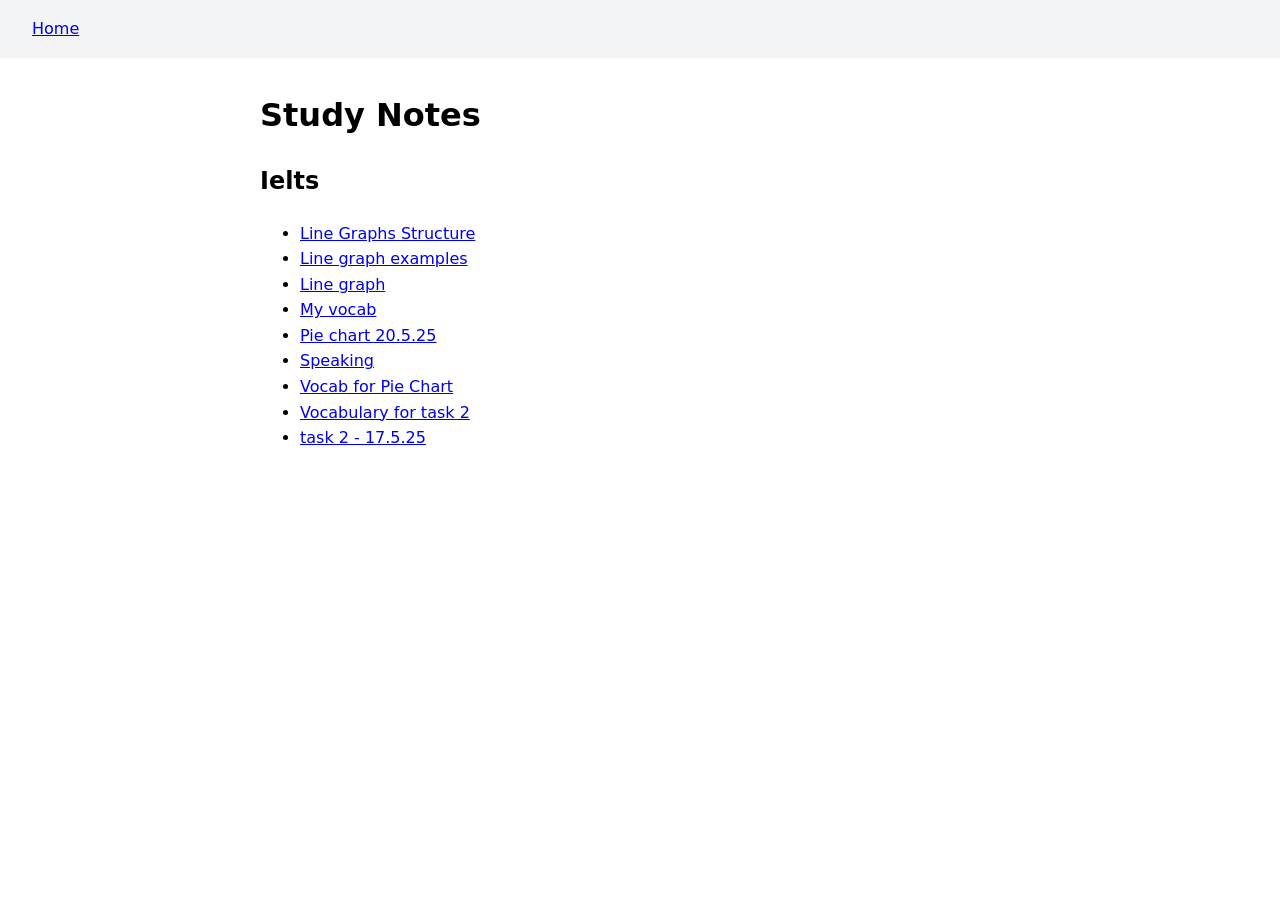
<file: site/index.html>
<!DOCTYPE html>
<html lang="en">
<head>
  <meta charset="utf-8">
  <meta name="viewport" content="width=device-width, initial-scale=1">
  <title>Study Notes</title>
  <link rel="stylesheet" href="style.css">
</head>
<body>
  <header><a href="index.html">Home</a></header>
  <main>
    <h1>Study Notes</h1>
    <h2 id="ielts">Ielts</h2>
    <ul>
    <li><a href="Ielts/Line%20Graphs%20Structure.html">Line Graphs
    Structure</a></li>
    <li><a href="Ielts/Line%20graph%20examples.html">Line graph
    examples</a></li>
    <li><a href="Ielts/Line%20graph.html">Line graph</a></li>
    <li><a href="Ielts/My%20vocab.html">My vocab</a></li>
    <li><a href="Ielts/Pie%20chart%2020.5.25.html">Pie chart
    20.5.25</a></li>
    <li><a href="Ielts/Speaking.html">Speaking</a></li>
    <li><a href="Ielts/Vocab%20for%20Pie%20Chart.html">Vocab for Pie
    Chart</a></li>
    <li><a href="Ielts/Vocabulary%20for%20task%202.html">Vocabulary for
    task 2</a></li>
    <li><a href="Ielts/task%202%20-%2017.5.25.html">task 2 -
    17.5.25</a></li>
    </ul>
  </main>
</body>
</html>
</file>
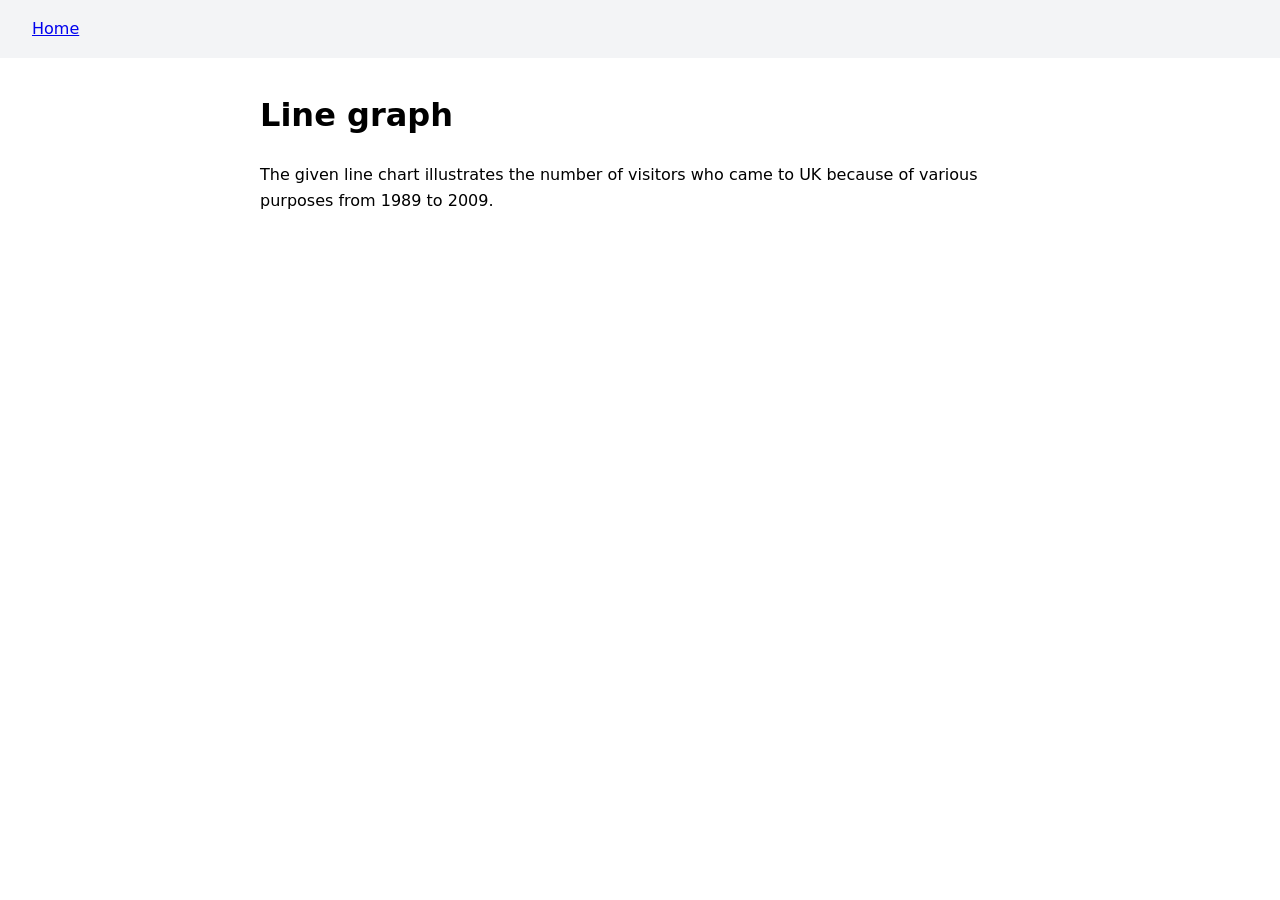
<file: site/Ielts/Line graph.html>
<!DOCTYPE html>
<html lang="en">
<head>
  <meta charset="utf-8">
  <meta name="viewport" content="width=device-width, initial-scale=1">
  <title>Line graph</title>
  <link rel="stylesheet" href="../style.css">
</head>
<body>
  <header><a href="../index.html">Home</a></header>
  <main>
    <h1>Line graph</h1>
    <p>The given line chart illustrates the number of visitors who came
    to UK because of various purposes from 1989 to 2009.</p>
  </main>
</body>
</html>
</file>
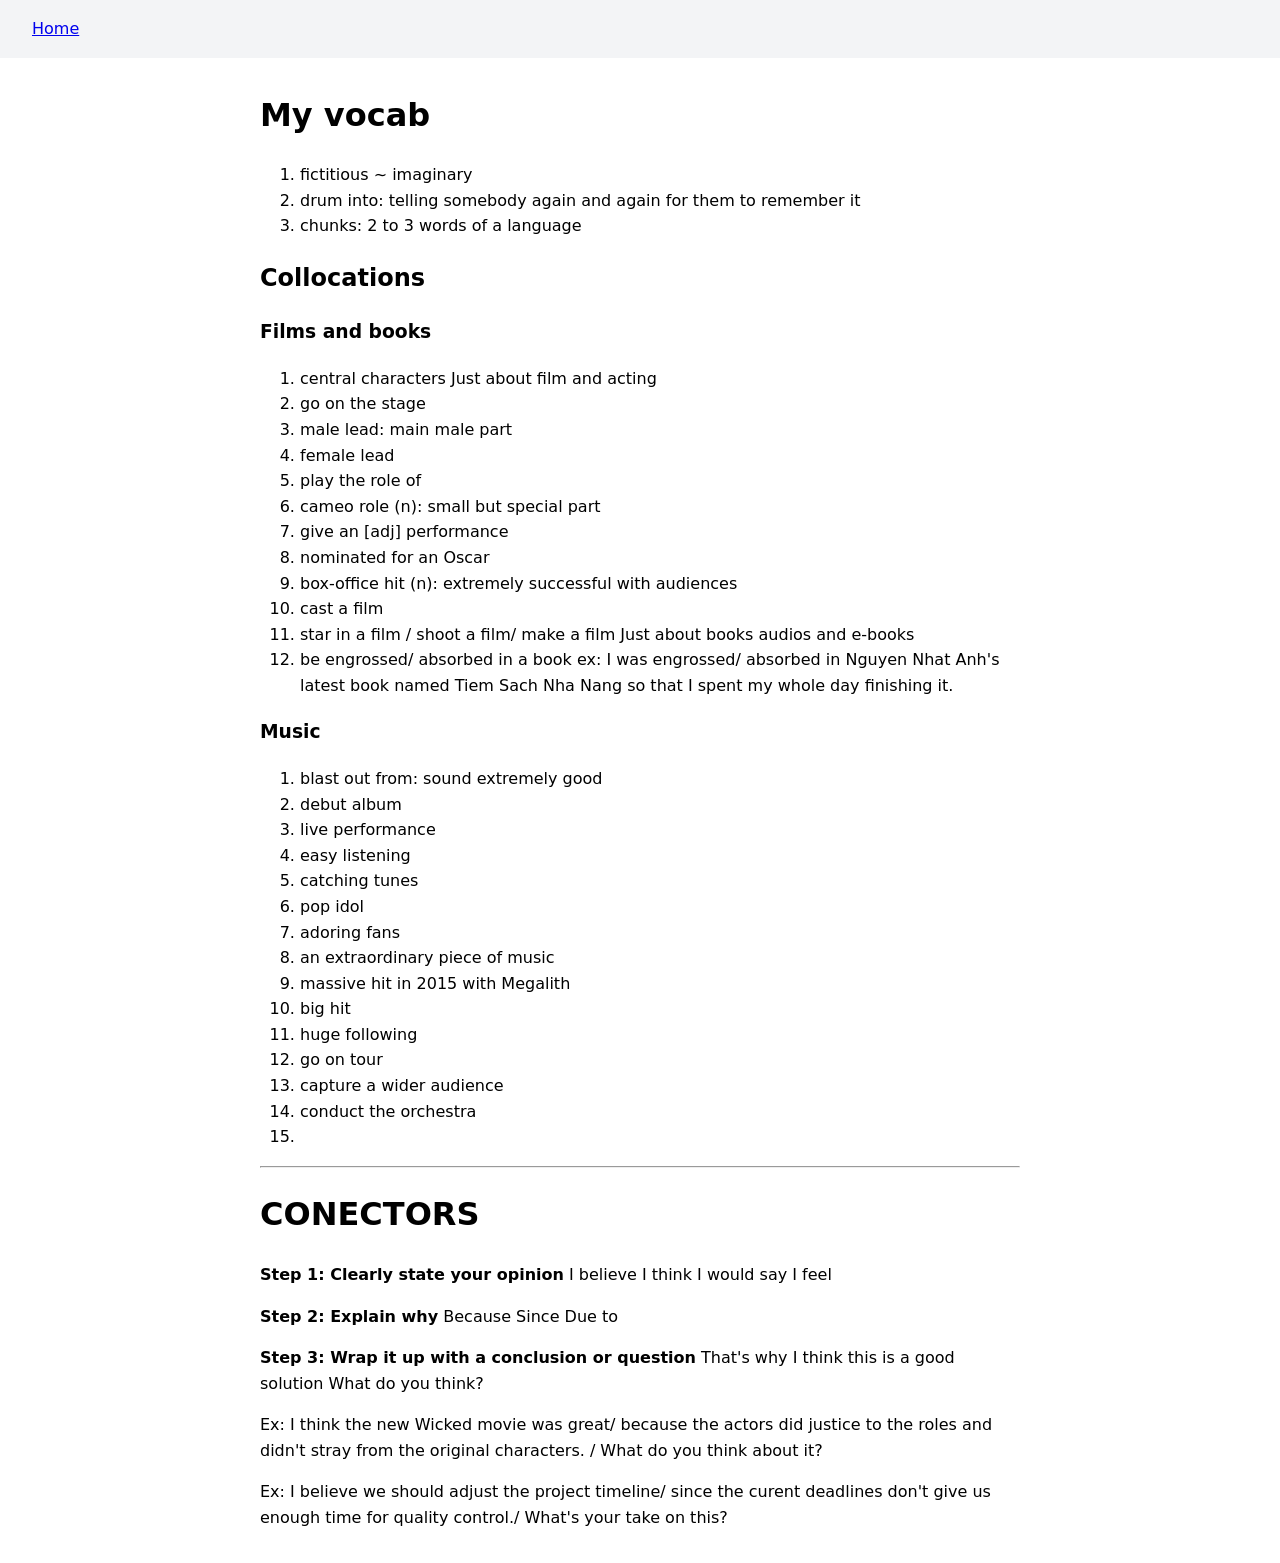
<file: site/Ielts/My vocab.html>
<!DOCTYPE html>
<html lang="en">
<head>
  <meta charset="utf-8">
  <meta name="viewport" content="width=device-width, initial-scale=1">
  <title>My vocab</title>
  <link rel="stylesheet" href="../style.css">
</head>
<body>
  <header><a href="../index.html">Home</a></header>
  <main>
    <h1>My vocab</h1>
    <ol type="1">
    <li>fictitious ~ imaginary</li>
    <li>drum into: telling somebody again and again for them to remember
    it</li>
    <li>chunks: 2 to 3 words of a language</li>
    </ol>
    <h2 id="collocations">Collocations</h2>
    <h3 id="films-and-books">Films and books</h3>
    <ol type="1">
    <li>central characters Just about film and acting</li>
    <li>go on the stage</li>
    <li>male lead: main male part</li>
    <li>female lead</li>
    <li>play the role of</li>
    <li>cameo role (n): small but special part</li>
    <li>give an [adj] performance</li>
    <li>nominated for an Oscar</li>
    <li>box-office hit (n): extremely successful with audiences</li>
    <li>cast a film</li>
    <li>star in a film / shoot a film/ make a film Just about books
    audios and e-books</li>
    <li>be engrossed/ absorbed in a book ex: I was engrossed/ absorbed
    in Nguyen Nhat Anh's latest book named Tiem Sach Nha Nang so that I
    spent my whole day finishing it.</li>
    </ol>
    <h3 id="music">Music</h3>
    <ol type="1">
    <li>blast out from: sound extremely good</li>
    <li>debut album</li>
    <li>live performance</li>
    <li>easy listening</li>
    <li>catching tunes</li>
    <li>pop idol</li>
    <li>adoring fans</li>
    <li>an extraordinary piece of music</li>
    <li>massive hit in 2015 with Megalith</li>
    <li>big hit</li>
    <li>huge following</li>
    <li>go on tour</li>
    <li>capture a wider audience</li>
    <li>conduct the orchestra</li>
    <li></li>
    </ol>
    <hr />
    <h1 id="conectors">CONECTORS</h1>
    <p><strong>Step 1: Clearly state your opinion</strong> I believe I
    think I would say I feel</p>
    <p><strong>Step 2: Explain why</strong> Because Since Due to</p>
    <p><strong>Step 3: Wrap it up with a conclusion or question</strong>
    That's why I think this is a good solution What do you think?</p>
    <p>Ex: I think the new Wicked movie was great/ because the actors
    did justice to the roles and didn't stray from the original
    characters. / What do you think about it?</p>
    <p>Ex: I believe we should adjust the project timeline/ since the
    curent deadlines don't give us enough time for quality control./
    What's your take on this?</p>
  </main>
</body>
</html>
</file>
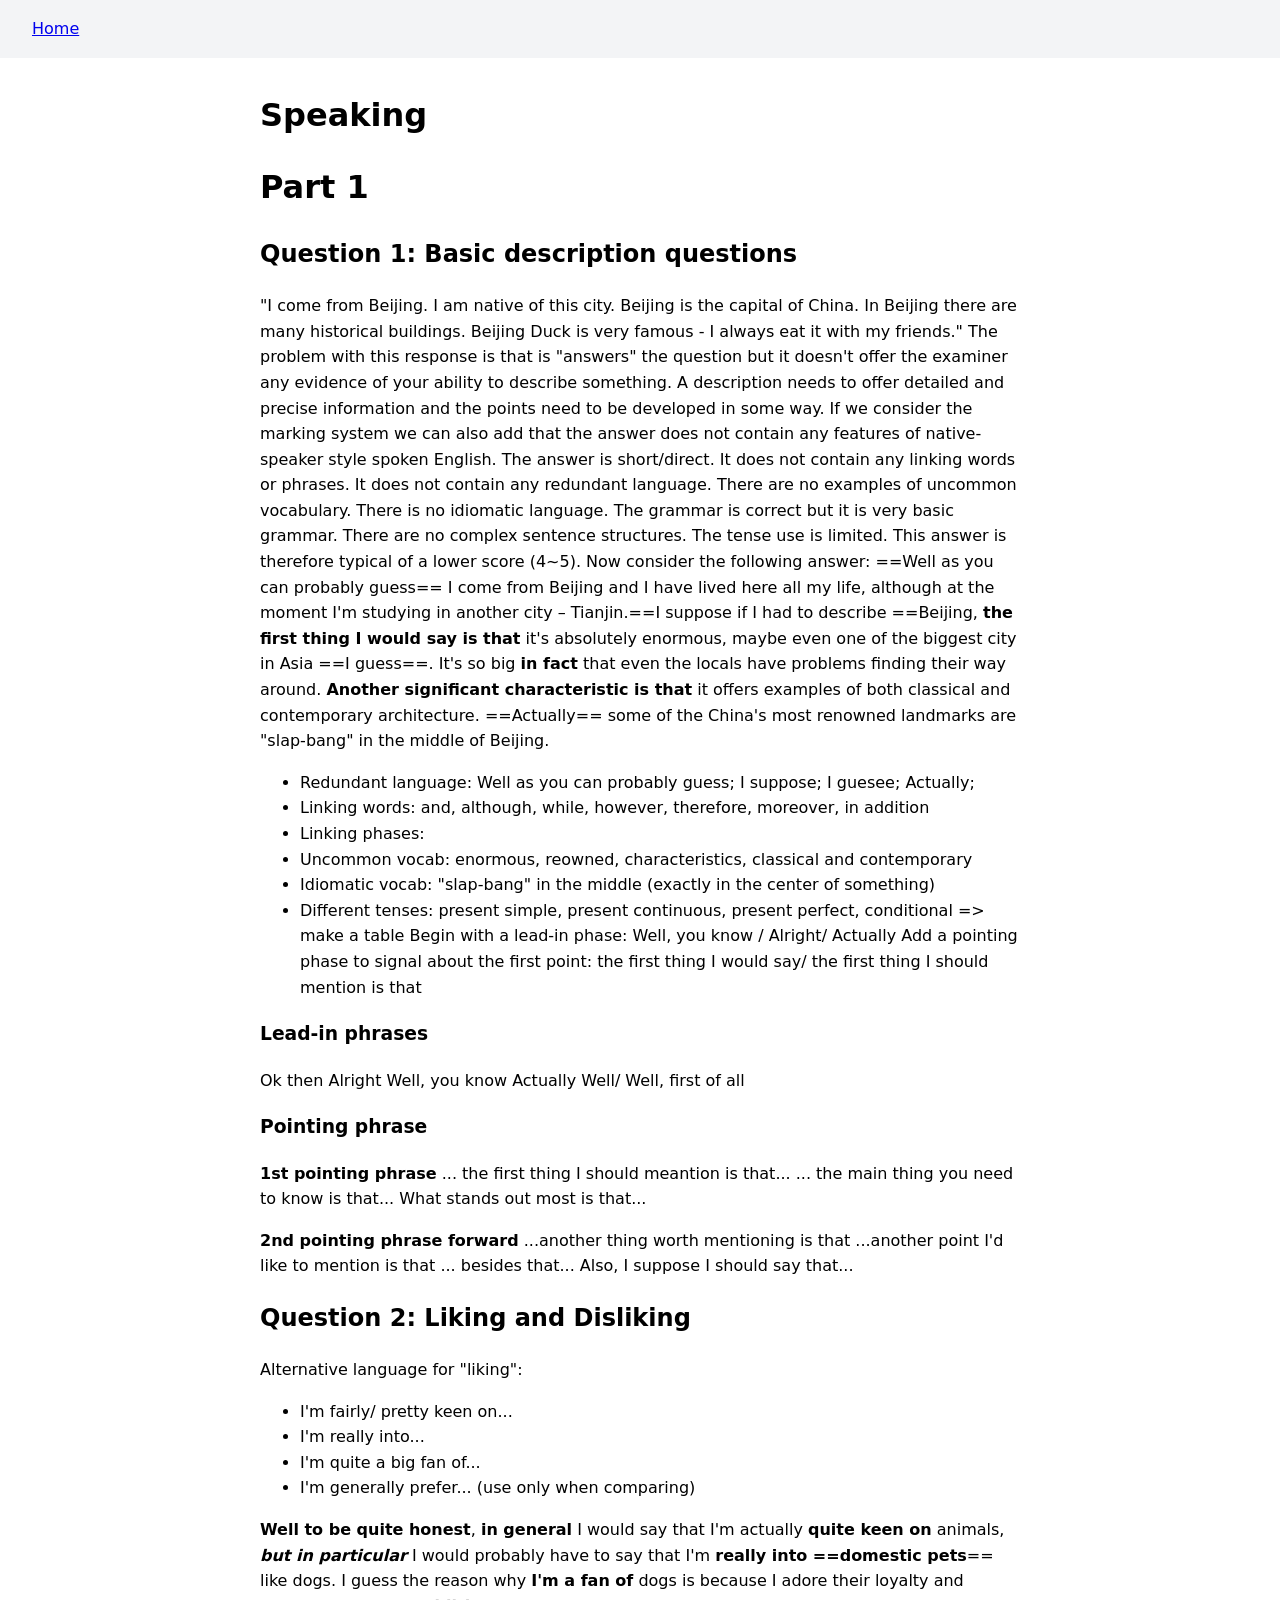
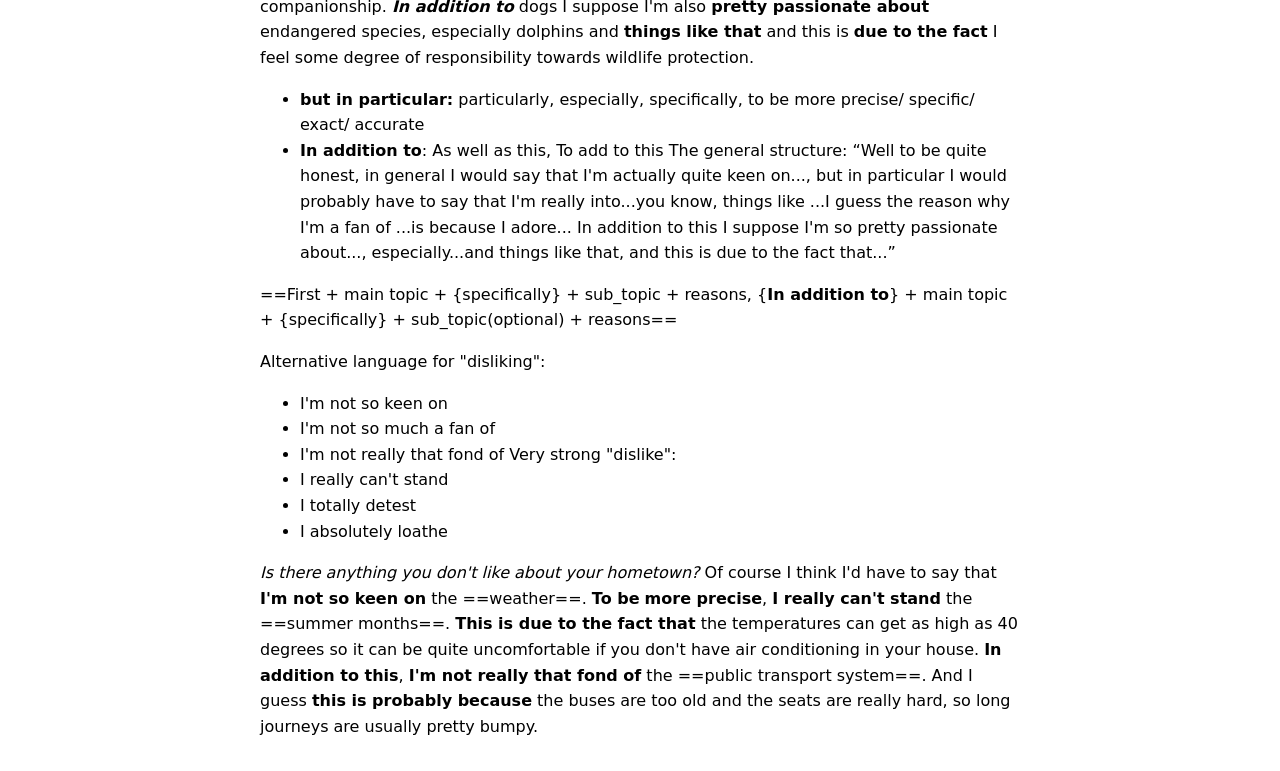
<file: site/Ielts/Speaking.html>
<!DOCTYPE html>
<html lang="en">
<head>
  <meta charset="utf-8">
  <meta name="viewport" content="width=device-width, initial-scale=1">
  <title>Speaking</title>
  <link rel="stylesheet" href="../style.css">
</head>
<body>
  <header><a href="../index.html">Home</a></header>
  <main>
    <h1>Speaking</h1>
    <h1 id="part-1">Part 1</h1>
    <h2 id="question-1-basic-description-questions">Question 1: Basic
    description questions</h2>
    <p>"I come from Beijing. I am native of this city. Beijing is the
    capital of China. In Beijing there are many historical buildings.
    Beijing Duck is very famous - I always eat it with my friends." The
    problem with this response is that is "answers" the question but it
    doesn't offer the examiner any evidence of your ability to describe
    something. A description needs to offer detailed and precise
    information and the points need to be developed in some way. If we
    consider the marking system we can also add that the answer does not
    contain any features of native-speaker style spoken English. The
    answer is short/direct. It does not contain any linking words or
    phrases. It does not contain any redundant language. There are no
    examples of uncommon vocabulary. There is no idiomatic language. The
    grammar is correct but it is very basic grammar. There are no
    complex sentence structures. The tense use is limited. This answer
    is therefore typical of a lower score (4~5). Now consider the
    following answer: ==Well as you can probably guess== I come from
    Beijing and I have lived here all my life, although at the moment
    I'm studying in another city – Tianjin.==I suppose if I had to
    describe ==Beijing, <strong>the first thing I would say is
    that</strong> it's absolutely enormous, maybe even one of the
    biggest city in Asia ==I guess==. It's so big <strong>in
    fact</strong> that even the locals have problems finding their way
    around. <strong>Another significant characteristic is that</strong>
    it offers examples of both classical and contemporary architecture.
    ==Actually== some of the China's most renowned landmarks are
    "slap-bang" in the middle of Beijing.</p>
    <ul>
    <li>Redundant language: Well as you can probably guess; I suppose; I
    guesee; Actually;</li>
    <li>Linking words: and, although, while, however, therefore,
    moreover, in addition</li>
    <li>Linking phases:</li>
    <li>Uncommon vocab: enormous, reowned, characteristics, classical
    and contemporary</li>
    <li>Idiomatic vocab: "slap-bang" in the middle (exactly in the
    center of something)</li>
    <li>Different tenses: present simple, present continuous, present
    perfect, conditional =&gt; make a table Begin with a lead-in phase:
    Well, you know / Alright/ Actually Add a pointing phase to signal
    about the first point: the first thing I would say/ the first thing
    I should mention is that</li>
    </ul>
    <h3 id="lead-in-phrases">Lead-in phrases</h3>
    <p>Ok then Alright Well, you know Actually Well/ Well, first of
    all</p>
    <h3 id="pointing-phrase">Pointing phrase</h3>
    <p><strong>1st pointing phrase</strong> ... the first thing I should
    meantion is that... ... the main thing you need to know is that...
    What stands out most is that...</p>
    <p><strong>2nd pointing phrase forward</strong> ...another thing
    worth mentioning is that ...another point I'd like to mention is
    that ... besides that... Also, I suppose I should say that...</p>
    <h2 id="question-2-liking-and-disliking">Question 2: Liking and
    Disliking</h2>
    <p>Alternative language for "liking":</p>
    <ul>
    <li>I'm fairly/ pretty keen on...</li>
    <li>I'm really into...</li>
    <li>I'm quite a big fan of...</li>
    <li>I'm generally prefer... (use only when comparing)</li>
    </ul>
    <p><strong>Well to be quite honest</strong>, <strong>in
    general</strong> I would say that I'm actually <strong>quite keen
    on</strong> animals, <em><strong>but in particular</strong></em> I
    would probably have to say that I'm <strong>really into ==domestic
    pets</strong>== like dogs. I guess the reason why <strong>I'm a fan
    of</strong> dogs is because I adore their loyalty and companionship.
    <em><strong>In addition to</strong></em> dogs I suppose I'm also
    <strong>pretty passionate about</strong> endangered species,
    especially dolphins and <strong>things like that</strong> and this
    is <strong>due to the fact</strong> I feel some degree of
    responsibility towards wildlife protection.</p>
    <ul>
    <li><strong>but in particular:</strong> particularly, especially,
    specifically, to be more precise/ specific/ exact/ accurate</li>
    <li><strong>In addition to</strong>: As well as this, To add to this
    The general structure: “Well to be quite honest, in general I would
    say that I'm actually quite keen on..., but in particular I would
    probably have to say that I'm really into...you know, things like
    ...I guess the reason why I'm a fan of ...is because I adore... In
    addition to this I suppose I'm so pretty passionate about...,
    especially...and things like that, and this is due to the fact
    that...”</li>
    </ul>
    <p>==First + main topic + {specifically} + sub_topic + reasons,
    {<strong>In addition to</strong>} + main topic + {specifically} +
    sub_topic(optional) + reasons==</p>
    <p>Alternative language for "disliking":</p>
    <ul>
    <li>I'm not so keen on</li>
    <li>I'm not so much a fan of</li>
    <li>I'm not really that fond of Very strong "dislike":</li>
    <li>I really can't stand</li>
    <li>I totally detest</li>
    <li>I absolutely loathe</li>
    </ul>
    <p><em>Is there anything you don't like about your hometown?</em> Of
    course I think I'd have to say that <strong>I'm not so keen
    on</strong> the ==weather==. <strong>To be</strong> <strong>more
    precise</strong>, <strong>I really can't stand</strong> the ==summer
    months==. <strong>This is due to the fact that</strong> the
    temperatures can get as high as 40 degrees so it can be quite
    uncomfortable if you don't have air conditioning in your house.
    <strong>In addition to this</strong>, <strong>I'm not really that
    fond of</strong> the ==public transport system==. And I guess
    <strong>this is probably because</strong> the buses are too old and
    the seats are really hard, so long journeys are usually pretty
    bumpy.</p>
  </main>
</body>
</html>
</file>
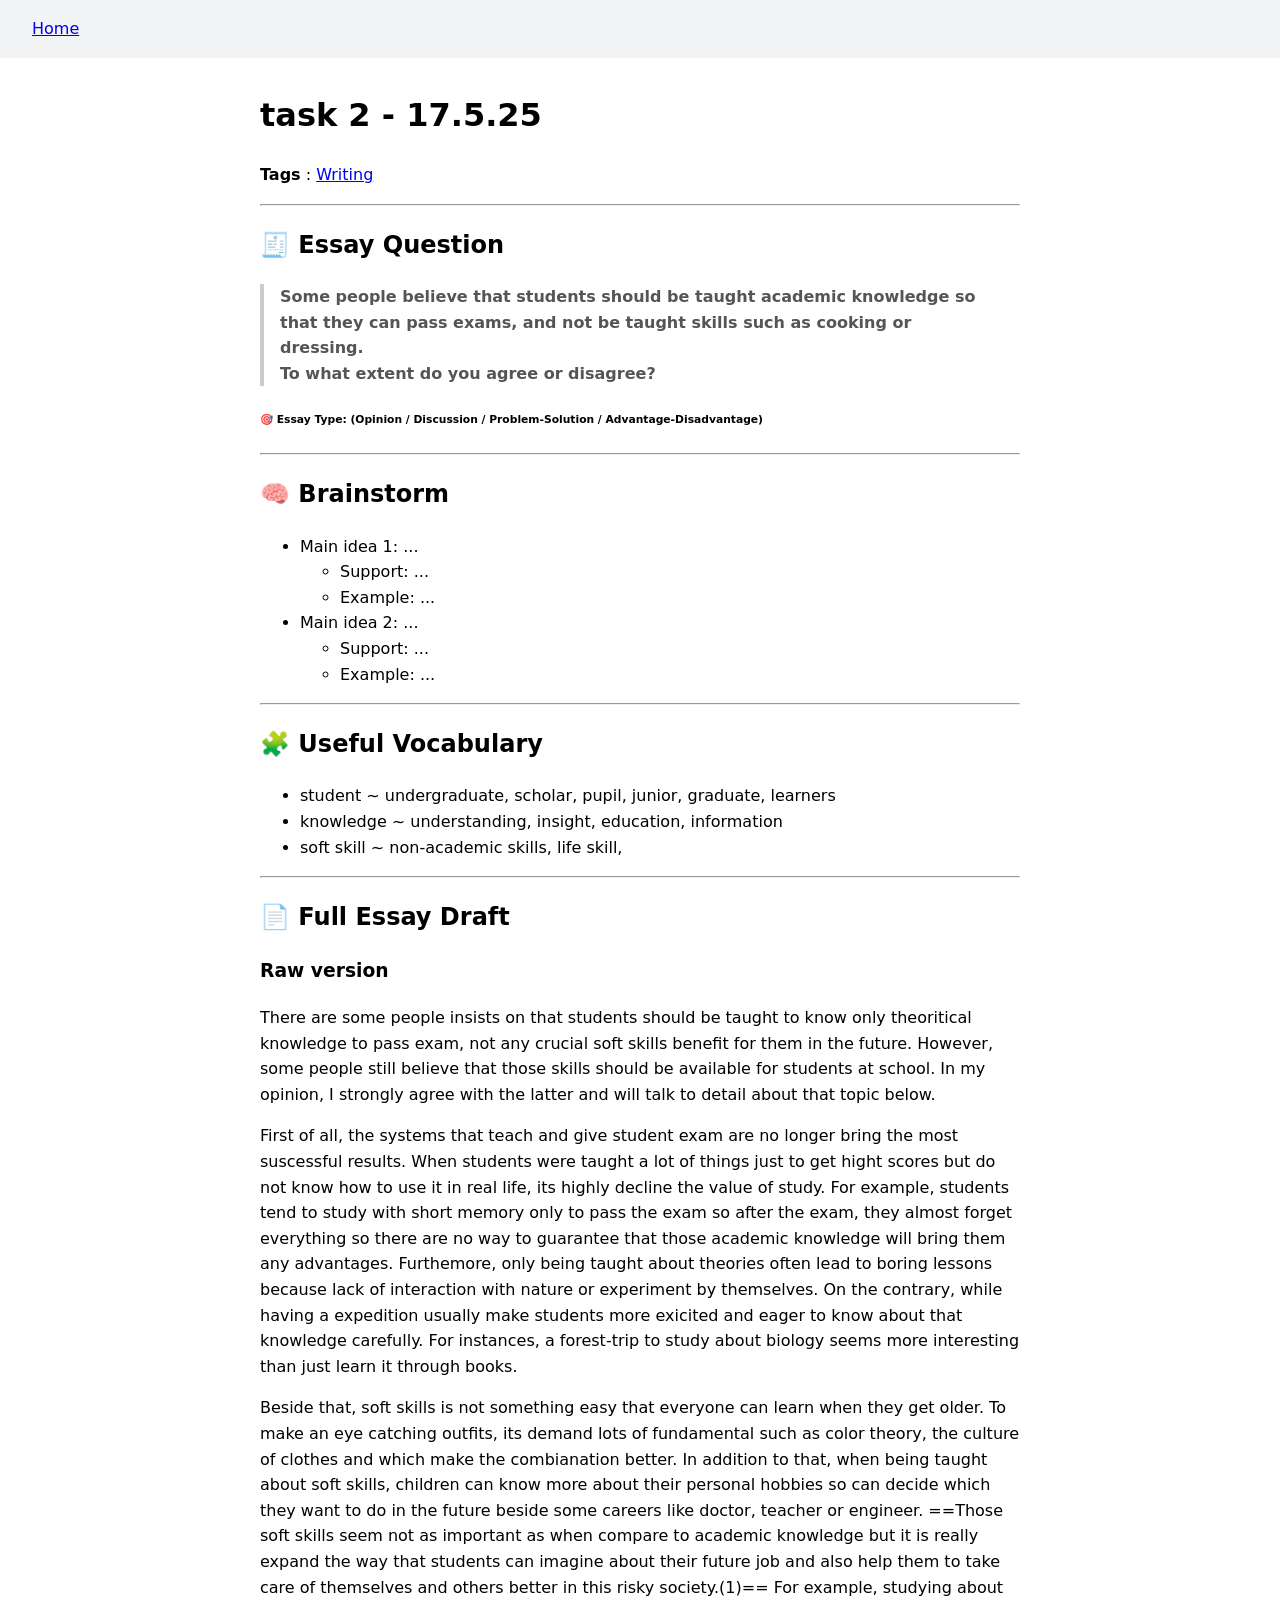
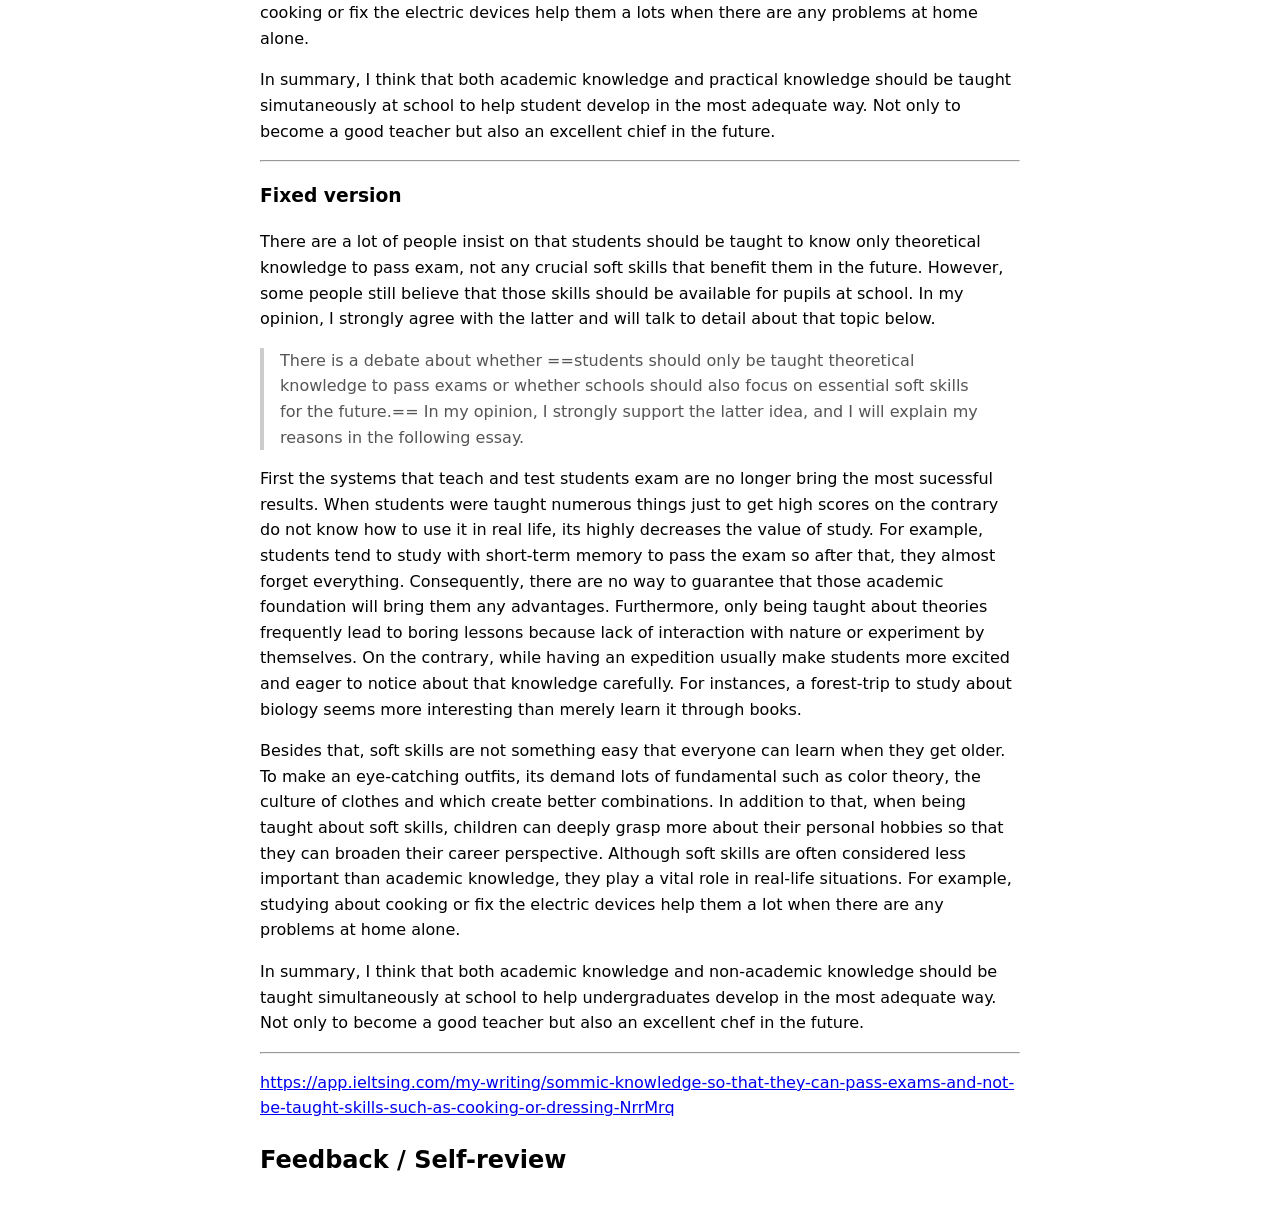
<file: site/Ielts/task 2 - 17.5.25.html>
<!DOCTYPE html>
<html lang="en">
<head>
  <meta charset="utf-8">
  <meta name="viewport" content="width=device-width, initial-scale=1">
  <title>task 2 - 17.5.25</title>
  <link rel="stylesheet" href="../style.css">
</head>
<body>
  <header><a href="../index.html">Home</a></header>
  <main>
    <h1>task 2 - 17.5.25</h1>
    <p><strong>Tags</strong> : <a href="4. Tags/Writing.html"
    class="wikilink">Writing</a></p>
    <hr />
    <h2 id="receipt-essay-question">🧾 Essay Question</h2>
    <blockquote>
    <p><strong>Some people believe that students should be taught
    academic knowledge so that they can pass exams, and not be taught
    skills such as cooking or dressing.</strong><br />
    <strong>To what extent do you agree or disagree?</strong></p>
    </blockquote>
    <h6
    id="dart-essay-type-opinion--discussion--problem-solution--advantage-disadvantage">🎯
    Essay Type: (Opinion / Discussion / Problem-Solution /
    Advantage-Disadvantage)</h6>
    <hr />
    <h2 id="brain-brainstorm">🧠 Brainstorm</h2>
    <ul>
    <li>Main idea 1: ...
    <ul>
    <li>Support: ...</li>
    <li>Example: ...</li>
    </ul></li>
    <li>Main idea 2: ...
    <ul>
    <li>Support: ...</li>
    <li>Example: ...</li>
    </ul></li>
    </ul>
    <hr />
    <h2 id="jigsaw-useful-vocabulary">🧩 Useful Vocabulary</h2>
    <ul>
    <li>student ~ undergraduate, scholar, pupil, junior, graduate,
    learners</li>
    <li>knowledge ~ understanding, insight, education, information</li>
    <li>soft skill ~ non-academic skills, life skill,</li>
    </ul>
    <hr />
    <h2 id="page_facing_up-full-essay-draft">📄 Full Essay Draft</h2>
    <h3 id="raw-version">Raw version</h3>
    <p>There are some people insists on that students should be taught
    to know only theoritical knowledge to pass exam, not any crucial
    soft skills benefit for them in the future. However, some people
    still believe that those skills should be available for students at
    school. In my opinion, I strongly agree with the latter and will
    talk to detail about that topic below.</p>
    <p>First of all, the systems that teach and give student exam are no
    longer bring the most suscessful results. When students were taught
    a lot of things just to get hight scores but do not know how to use
    it in real life, its highly decline the value of study. For example,
    students tend to study with short memory only to pass the exam so
    after the exam, they almost forget everything so there are no way to
    guarantee that those academic knowledge will bring them any
    advantages. Furthemore, only being taught about theories often lead
    to boring lessons because lack of interaction with nature or
    experiment by themselves. On the contrary, while having a expedition
    usually make students more exicited and eager to know about that
    knowledge carefully. For instances, a forest-trip to study about
    biology seems more interesting than just learn it through books.</p>
    <p>Beside that, soft skills is not something easy that everyone can
    learn when they get older. To make an eye catching outfits, its
    demand lots of fundamental such as color theory, the culture of
    clothes and which make the combianation better. In addition to that,
    when being taught about soft skills, children can know more about
    their personal hobbies so can decide which they want to do in the
    future beside some careers like doctor, teacher or engineer. ==Those
    soft skills seem not as important as when compare to academic
    knowledge but it is really expand the way that students can imagine
    about their future job and also help them to take care of themselves
    and others better in this risky society.(1)== For example, studying
    about cooking or fix the electric devices help them a lots when
    there are any problems at home alone.</p>
    <p>In summary, I think that both academic knowledge and practical
    knowledge should be taught simutaneously at school to help student
    develop in the most adequate way. Not only to become a good teacher
    but also an excellent chief in the future.</p>
    <hr />
    <h3 id="fixed-version">Fixed version</h3>
    <p>There are a lot of people insist on that students should be
    taught to know only theoretical knowledge to pass exam, not any
    crucial soft skills that benefit them in the future. However, some
    people still believe that those skills should be available for
    pupils at school. In my opinion, I strongly agree with the latter
    and will talk to detail about that topic below.</p>
    <blockquote>
    <p>There is a debate about whether ==students should only be taught
    theoretical knowledge to pass exams or whether schools should also
    focus on essential soft skills for the future.== In my opinion, I
    strongly support the latter idea, and I will explain my reasons in
    the following essay.</p>
    </blockquote>
    <p>First the systems that teach and test students exam are no longer
    bring the most sucessful results. When students were taught numerous
    things just to get high scores on the contrary do not know how to
    use it in real life, its highly decreases the value of study. For
    example, students tend to study with short-term memory to pass the
    exam so after that, they almost forget everything. Consequently,
    there are no way to guarantee that those academic foundation will
    bring them any advantages. Furthermore, only being taught about
    theories frequently lead to boring lessons because lack of
    interaction with nature or experiment by themselves. On the
    contrary, while having an expedition usually make students more
    excited and eager to notice about that knowledge carefully. For
    instances, a forest-trip to study about biology seems more
    interesting than merely learn it through books.</p>
    <p>Besides that, soft skills are not something easy that everyone
    can learn when they get older. To make an eye-catching outfits, its
    demand lots of fundamental such as color theory, the culture of
    clothes and which create better combinations. In addition to that,
    when being taught about soft skills, children can deeply grasp more
    about their personal hobbies so that they can broaden their career
    perspective. Although soft skills are often considered less
    important than academic knowledge, they play a vital role in
    real-life situations. For example, studying about cooking or fix the
    electric devices help them a lot when there are any problems at home
    alone.</p>
    <p>In summary, I think that both academic knowledge and non-academic
    knowledge should be taught simultaneously at school to help
    undergraduates develop in the most adequate way. Not only to become
    a good teacher but also an excellent chef in the future.</p>
    <hr />
    <p><a
    href="https://app.ieltsing.com/my-writing/sommic-knowledge-so-that-they-can-pass-exams-and-not-be-taught-skills-such-as-cooking-or-dressing-NrrMrq">https://app.ieltsing.com/my-writing/sommic-knowledge-so-that-they-can-pass-exams-and-not-be-taught-skills-such-as-cooking-or-dressing-NrrMrq</a></p>
    <h2 id="feedback--self-review">Feedback / Self-review</h2>
  </main>
</body>
</html>
</file>
<file: site/style.css>
body { font-family: system-ui, sans-serif; line-height: 1.6; margin: 0; }
header { padding: 1rem 2rem; background: #f3f4f6; }
main { max-width: 760px; margin: 2rem auto; padding: 0 1rem; }
img { max-width: 100%; }
pre, code { background: #f6f8fa; }
pre { padding: 1rem; overflow-x: auto; }
table { border-collapse: collapse; }
th, td { border: 1px solid #ccc; padding: 0.4rem 0.8rem; }
blockquote { border-left: 4px solid #ccc; margin-left: 0; padding-left: 1rem; color: #555; }
</file>
